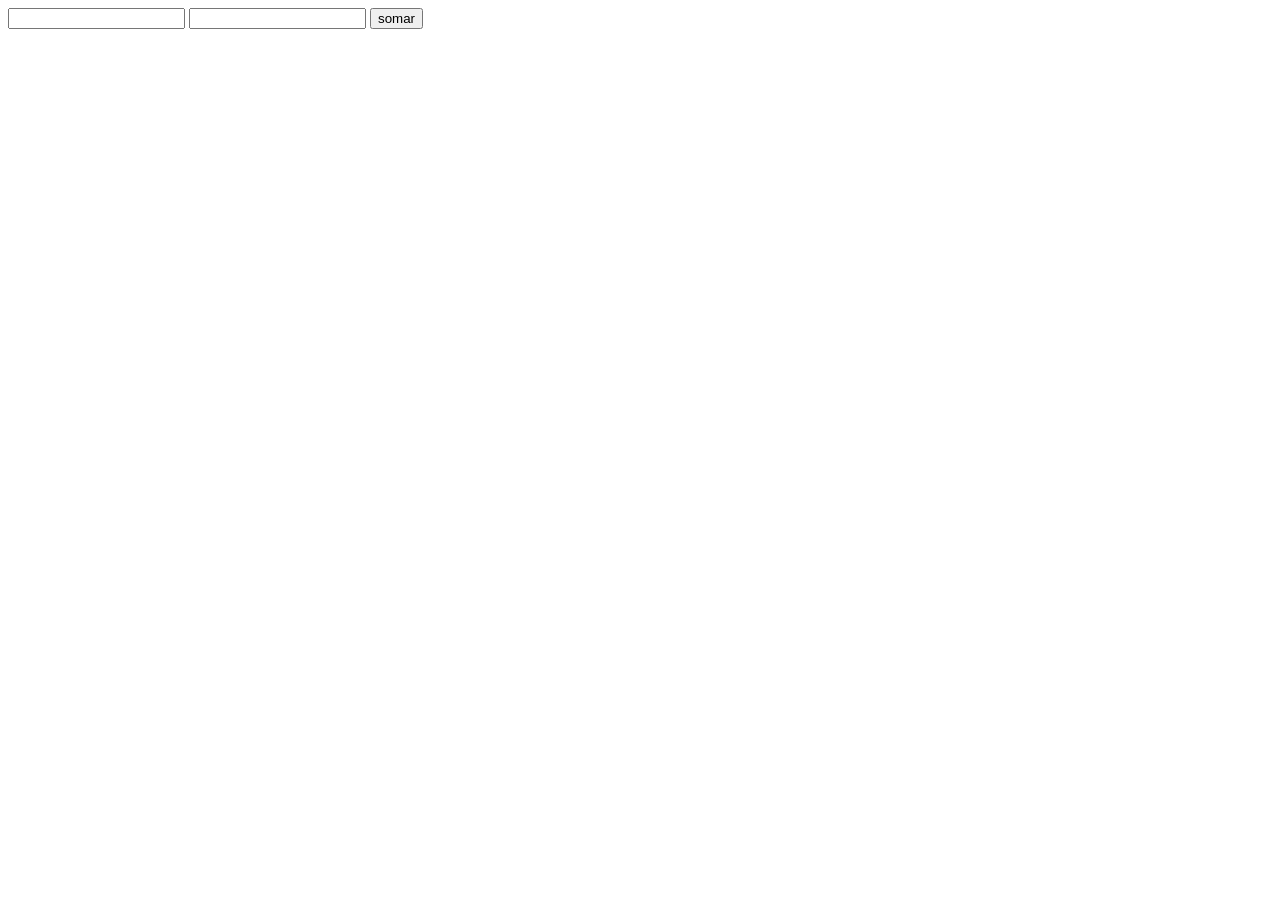
<file: atividades_loja/index.html>
<!DOCTYPE html>
<html lang="en">
<head>
    <meta charset="UTF-8">
    <meta name="viewport" content="width=device-width, initial-scale=1.0">
    <title>Document</title>
</head>
<body>
    
    <input type="number" id="n1">
    <input type="number" id="n2">
    <button id="soma">somar</button>
    <script src="script.js"></script>
</body>
</html>
</file>
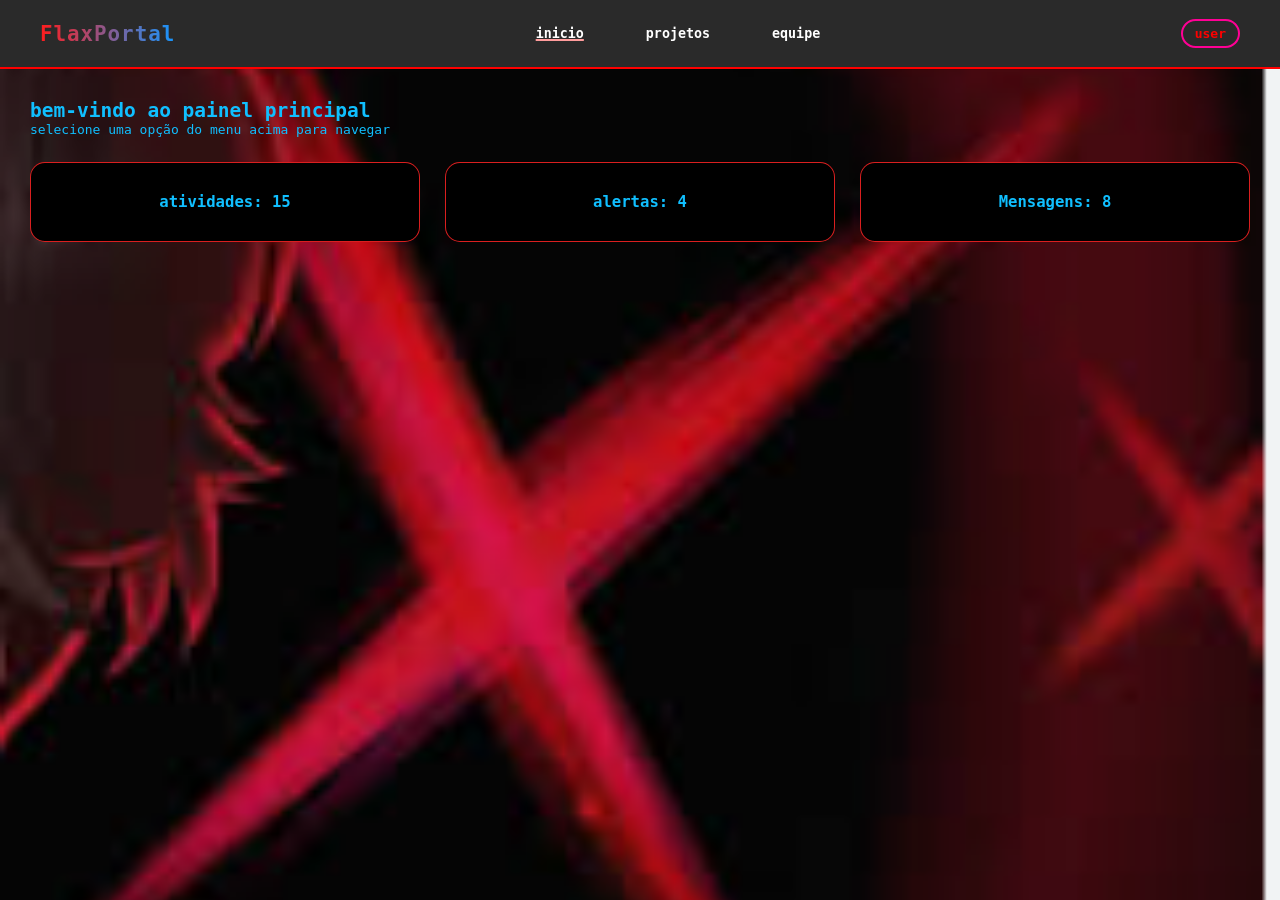
<file: flex_portal/index.html>
<!DOCTYPE html>
<html lang="pt-br">
<head>
    <meta charset="UTF-8">
    <meta name="viewport" content="width=device-width, initial-scale=1.0">
    <link rel="stylesheet" href="style.css">
    <title>portifolho</title>
</head>
<body>
    <header class="header-conteiner">
        <div class="logo">FlaxPortal</div>
            <nav class="nav-links">
                <button class="nav-btn active" data-page="home">inicio</button>
                <button class="nav-btn" data-page="projetos">projetos</button>
                <button class="nav-btn" data-page="equipe">equipe</button>
            </nav>

        <div class="user-profile">user</div>
    </header>

    <main class="content-main">

    <section id="home" class="page-section active">
            <h2>bem-vindo ao painel principal</h2>
            <p>selecione uma opção do menu acima para navegar</p>
       

        <div class="start-cards">
            <div class="start-card">atividades: 15</div>
            <div class="start-card">alertas: 4</div>
            <div class="start-card">Mensagens: 8</div>
        </div>
    </section>

    <section id="projetos" class="page-section">
        
        <div class="project-grid">
            <h2>lista de projetos</h2> 
                <div class="project-item">
                    <h3>projeto alpha</h3>
                    <p>status:concluido</p>
                    <button class="view-btn">ver detalhes</button>
                </div>
                <div class="project-item">
                    <h3>projeto beta</h3>
                    <p>status:em andamento</p>
                    <button class="view-btn">ver detalhes</button>
                </div>
                
        </div>

    </section>

    <section id="equipe" class="page-section">
        <h2>nossa equipe</h2>
        <div class="team-list">
            <div class="team-member">
                <div class="avatar"></div>
                    <div class="info">
                        <h4>gustavo henrique</h4>
                        <p>youtuber e desenhista</p>
                    </div>
            </div>

            <div class="team-member">
                <div class="avatar"></div>
                <div class="info">
                    <h4>Raoni Ramos</h4>
                    <p>desenvolvedor front-end</p>
                 </div>
            </div>

            <div class="team-member">
                <div class="avatar"></div>
                <div class="info">
                    <h4>arthur paiva</h4>
                    <p>animador</p>
                 </div>
            </div>
        </div>

    </section>

    </main>


    <script src="script.js"></script>
</body>
</html>
</file>
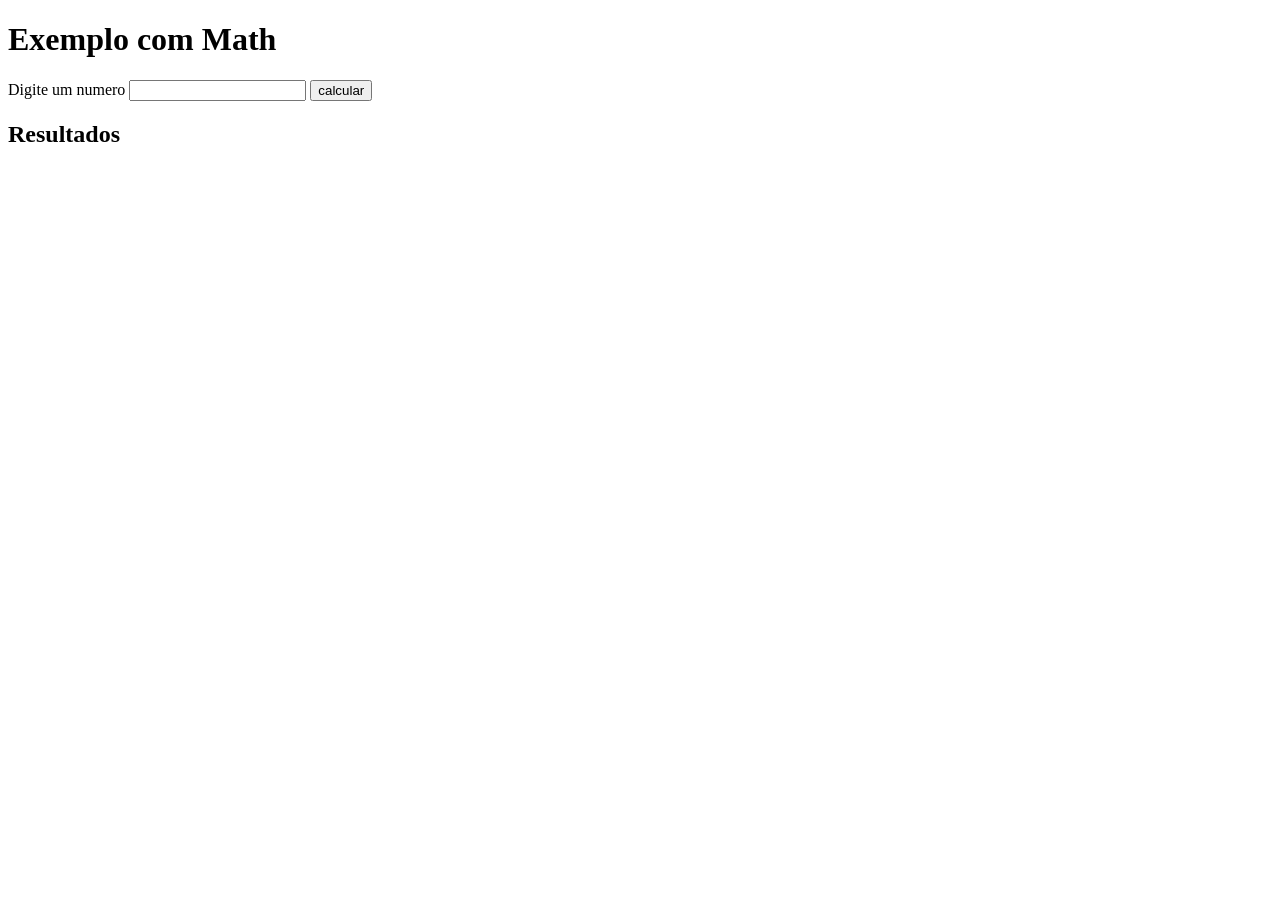
<file: operadores_aritmeticos_javascript/index.html>
<!DOCTYPE html>
<html lang="en">
<head>
    <meta charset="UTF-8">
    <meta name="viewport" content="width=h1, initial-scale=Exemplos com">
    <title>Document</title>
</head>
<body>
    <h1>Exemplo com Math</h1>

    <p>Digite um numero
        <input type="number" id="numero">
        <button onclick="calcular()">calcular</button>
    </p>

    <h2>Resultados</h2>
    <p id="abs"></p>
    <p id="ceil"></p>
    <p id="floor"></p>
    <p id="round"></p>
    <p id="sqrt"></p>
    <p id="pow"></p>
    <p id="random"></p>

    <script>
        function calcular(){
            let num = Number(document.getElementById("numero").value);

            document.getElementById("abs").textContent = "Valor absoluto:"+ Math.abs(num);
            
            document.getElementById("ceil").textContent = "Arredondado para cima:" + Math.ceil(num);

            document.getElementById("floor").textContent = "Arredondado para baixo:" + Math.floor(num);

            document.getElementById("round").textContent = "Arredondado:" + Math.round(num);

            document.getElementById("sqrt").textContent = "Raiz quadrada:" + Math.sqrt(num);

            document.getElementById("pow").textContent = "Elevado ao quadrado:" + Math.pow(num,2);

            document.getElementById("random").textContent = "Número aleatório:" + Math.random();
            
        }

    </script>
</body>
</html>
</file>
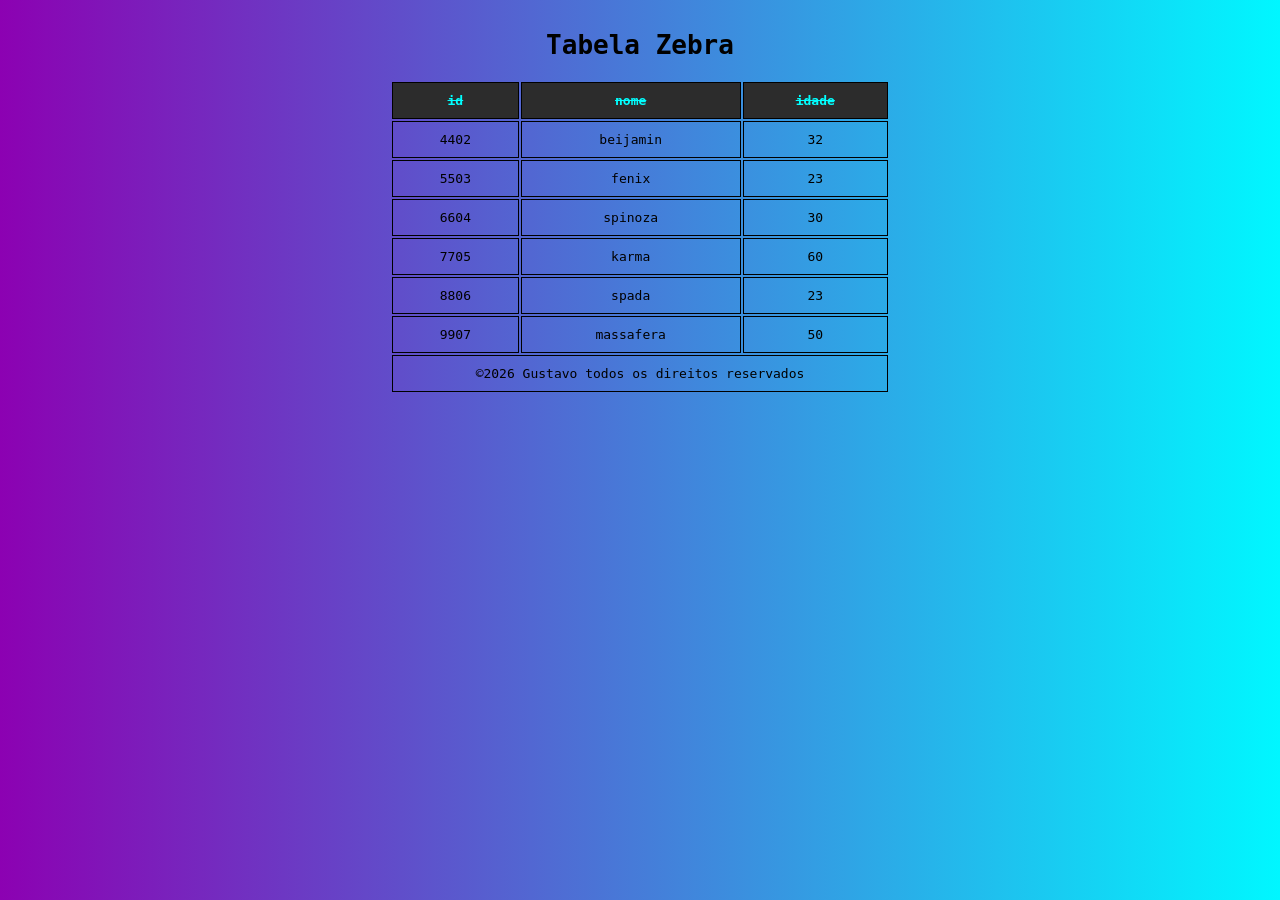
<file: tabela-zebra/index.html>
<!DOCTYPE html>
<html lang="en">
<head>
    <meta charset="UTF-8">
    <meta name="viewport" content="width=device-width, initial-scale=1.0">
    <title>Document</title>
    <link rel="stylesheet" href="css/style.css">
</head>
<body>
    <header>
        <h1>Tabela Zebra</h1>
    </header>
    <table>
        <thead b>
            <tr>
                <th>id</th>
                <th>nome</th>
                <th>idade</th>
            </tr>
        </thead>


        <tbody>
            <tr>
                <td>4402</td>
                <td>beijamin</td>
                <td>32</td>
            </tr>
            <tr>
                <td>5503</td>
                <td>fenix</td>
                <td>23</td>
            </tr>
            <tr>
                <td>6604</td>
                <td>spinoza</td>
                <td>30</td>
            </tr>
            <tr>
                <td>7705</td>
                <td>karma</td>
                <td>60</td>
            </tr>
            <tr>
                <td>8806</td>
                <td>spada</td>
                <td>23</td>
            </tr>
            <tr>
                <td>9907</td>
                <td>massafera</td>
                <td>50</td>
            </tr>
        </tbody>

        <tfoot>
            <tr>
                <td colspan="3">&copy;2026 Gustavo todos os direitos reservados</td>    
                
            </tr>
        </tfoot>

    </table>
    
</body>
</html>
</file>
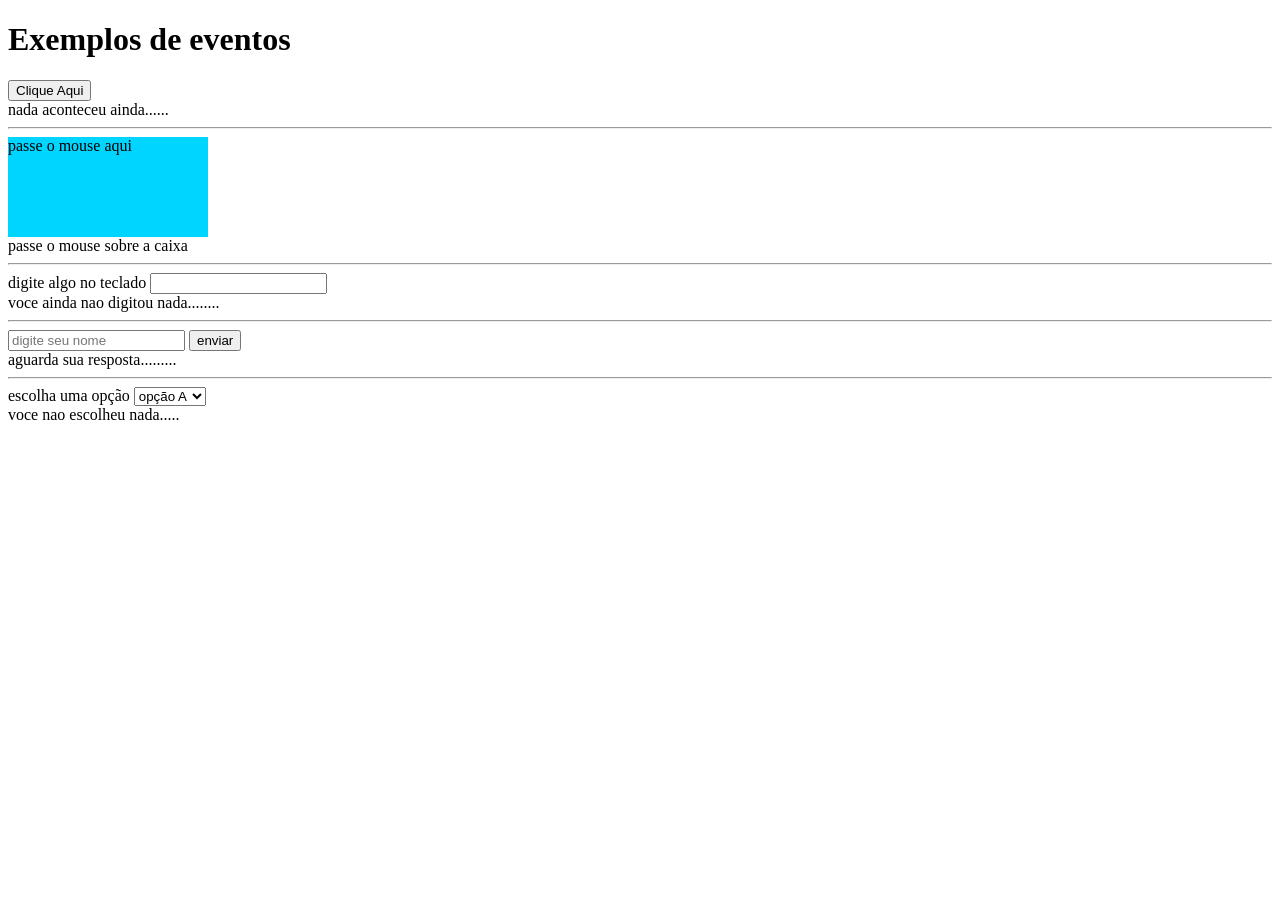
<file: exemplos_de_eventos_e_metodos_dom/eventos.html>
<!DOCTYPE html>
<html lang="pt-br">
<head>
    <meta charset="UTF-8">
    <meta name="viewport" content="width=device-width, initial-scale=1.0">
    <title>Document</title>
</head>
<body>
    <h1>Exemplos de eventos</h1>

    <!--evento de clique -->
    <button id="btnClick">Clique Aqui</button>
    <div class="output" id="outputClick">nada aconteceu ainda......</div>

    <hr>
    <!--evento passar o mouse-->
    <div id="hoverbox" style="width: 200px; height: 100px;background-color: rgb(0, 213, 255);">
        passe o mouse aqui
    </div>
    <div class="output" id="outputhover">passe o mouse sobre a caixa</div>

    <hr>

    <!--evento de teclado-->
    <label for="inputkey">digite algo no teclado</label>
    <input type="text" id="inputkey">
    <div class="output" id="outputkey">voce ainda nao digitou nada........</div>

    <hr>

    <!--Evento de Submissão de formulario-->
    <form id="formsubmit">
        <input type="text" id="inputform" placeholder="digite seu nome" required>
        <button type="submit">enviar</button>
    </form>
    <div class="output" id="outputSubmit">aguarda sua resposta.........</div>
    
    <hr>

    <!--Eventos de mudança no select-->
    <label for="selectOption">escolha uma opção</label>
    <select  id="selectOption">
        <option value="A">opção A</option>
        <option value="B">opção B</option>
        <option value="C">opção C</option>
    </select>
    <div class="output" id="outputselect">voce nao escolheu nada.....</div>

    <script>
        //evento do clique
        document.getElementById('btnClick').addEventListener('click',function(){
            document.getElementById('outputClick').textContent = "você clicou no butão"
        });

        //evento do passar o mouse
        

        document.getElementById('hoverbox').addEventListener('mouseover',function(){
            document.getElementById('outputhover').textContent = "você passou o mouse aqui"
            document.getElementById('hoverbox').style.background = "lightgreen"
        });

        document.getElementById('hoverbox').addEventListener('mouseout',function(){
            document.getElementById('hoverbox').style.background = "#00d5ff"
        });

        //evento do teclado
        document.getElementById('inputkey').addEventListener('keydown',function(){
            document.getElementById('outputkey').textContent = "voce presionou a tecla:"+event.key;
        });

        //evento de submissão de formulario

        document.getElementById('formsubmit').addEventListener('submit',function(){
            event.preventDefault();
            const name = document.getElementById('inputform').value;
            document.getElementById('outputSubmit').textContent = "formulario enviado! seu nome é: "+name;
        });

        //evento de mudança no select
        document.getElementById('selectOption').addEventListener('change',function(){
            const selectValue = document.getElementById('selectOption').value;
            document.getElementById('outputselect').textContent = "você escolheu "+selectValue;
        });
    </script>
</body>


</html>
</file>
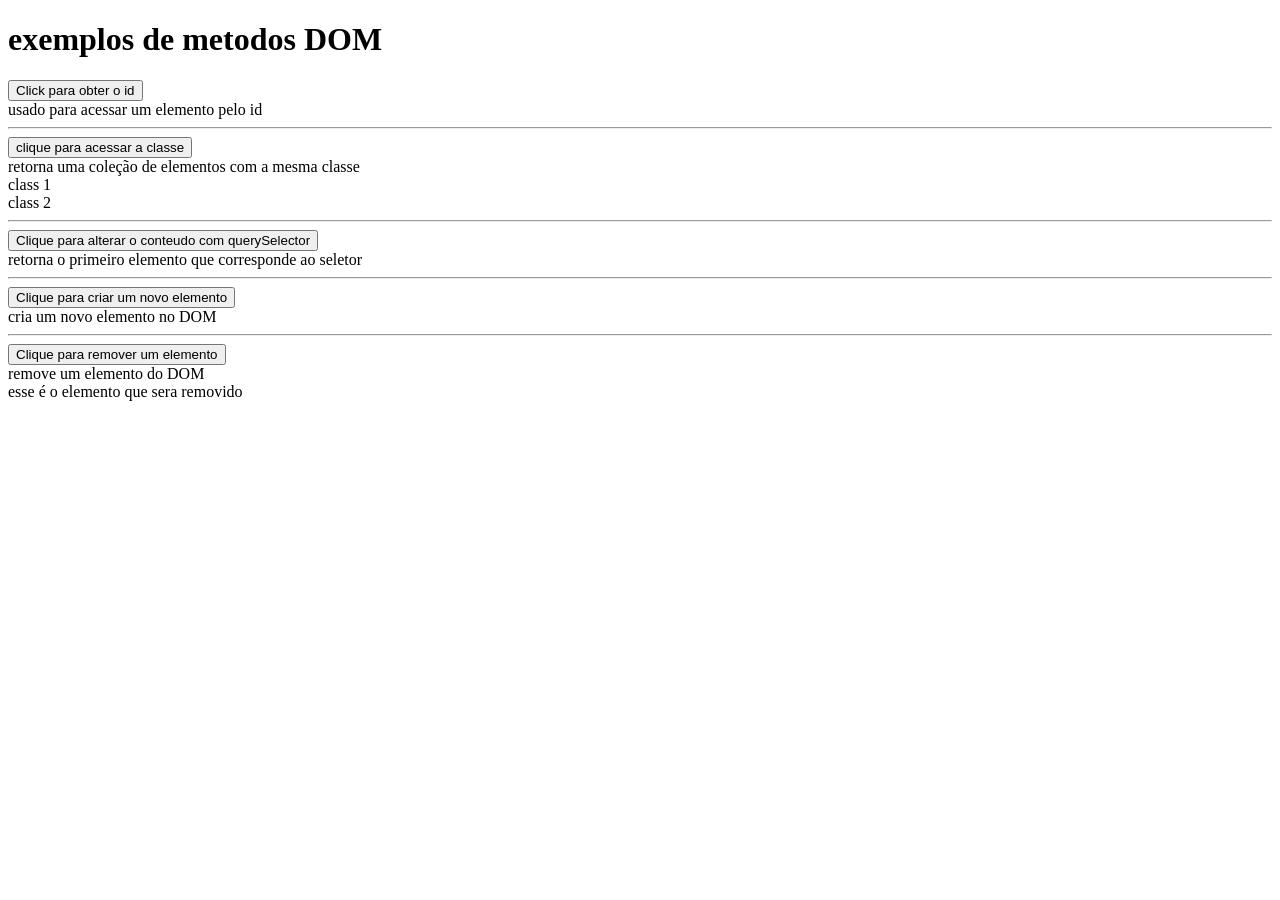
<file: exemplos_de_eventos_e_metodos_dom/metodoDOM.html>
<!DOCTYPE html>
<html lang="pt-br">
<head>
    <meta charset="UTF-8">
    <meta name="viewport" content="width=, initial-scale=1.0">
    <title>Document</title>
</head>
<body>
    <h1>exemplos de metodos DOM</h1>
    <!--exemplo de getElementById-->

<button id="btnid">Click para obter o id</button>
<div class="output" id="outputId">usado para acessar um elemento pelo id</div>

<hr>
<!--exemplo de getElelemtByClassName-->
<button id="btnClass">clique para acessar a classe</button>
<div class="output" id="outputClass">retorna uma coleção de elementos com a mesma classe</div>
<div class="output">class 1</div>
<div class="output">class 2</div>

<hr>

<!--exemplos de querySelector-->
<button id="btnquery">Clique para alterar o conteudo com querySelector</button>
<div class="output" id="outputquery">retorna o primeiro elemento que corresponde ao seletor</div>

<hr>
<!--exemplo de createElement e appendChild-->
<button id="btnCreate">Clique para criar um novo elemento</button>
<div class="output" id="outCreate">cria um novo elemento no DOM</div>

<hr>
<!--exemplo de reoverChild-->
<button id="btnRemove">Clique para remover um elemento</button>
<div class="output" id="outpuRemove">remove um elemento do DOM</div>
<div id="tobeRemoved">esse é o elemento que sera removido</div>

</body>
</html>
</file>
<file: flex_portal/style.css>
*{
    margin: 0%;
    padding: 0%;
    box-sizing: border-box;
    font-family: monospace;
}
body{
    display: flex;
    flex-direction: column;
    height: 100vh;
    background-color: rgb(0, 0, 0);
    color: rgb(16, 191, 255);
}

.content-main{
    flex-grow: 1;
    padding: 30px;
    overflow-y: auto;
    background-image: url("x.png");
    background-repeat: no-repeat;
    background-position: center;
    background-size: cover;
}
.page-section{
    display: none;
    opacity: 0;
    animation: fadeIn 0.5s forwards;
}
.page-section.active{
    display: block;


}

.header-conteiner{
    display: flex;
    justify-content: space-between;
    align-items: center;
    padding: 15px 40px;
    background-color: rgb(42, 42, 42);
    border-bottom: 2px solid #fe0000;
    box-shadow: 0 4px 15px rgba(0, 254, 0, 0.571);
}
.logo{
    font-size: 1.6rem;
    font-weight: 800;
    letter-spacing: 1px;
    background: linear-gradient(to right, #ff1c1c,#1596ff);
    -webkit-background-clip: text;
    -webkit-text-fill-color: transparent;
}
.nav-links{
    display: flex;
    gap: 20px;
}
.nav-btn{
    background: transparent;
    border: 1px solid transparent;
    color: #ffffff;
    padding: 10px 20px;
    cursor: pointer;
    border-radius: 8px;
    font-weight: 600;
    transition: all 0.3s ease;
}
.nav-btn:hover{
    background-color: rgb(255, 33, 33);
    color: rgb(0, 0, 0);
    box-shadow: 0 0 15px rgb(255, 98, 98);
    
}
.nav-btn.active{
    text-decoration: 2px underline rgb(255, 156, 156) ;
}
.nav-btn.active:hover{
    text-decoration:none;
}
@keyframes fadeIn{
    from{opacity: 0; transform: translateY(10px);}
    to{opacity: 1;transform: translateY(0);}
}
.start-cards{
    display: flex;
    gap: 25px;
    margin-top: 25px;
    flex-wrap: wrap;
}
.start-card{
    flex: 1 1 250px;
    background-color: black;
    padding: 30px;
    border-radius: 15px;
    display: flex;
    justify-content: center;
    align-items: center;
    font-size: 1.2rem;
    font-weight: bold;
    border: 1px solid rgba(255, 37, 37, 0.854);
    transition: transform 0.3s;
    color: rgb(16, 191, 255);


}
.start-card:hover{
    transform: scale(1.05);
    border-color: red;
    box-shadow: 0 0 20px rgba(255, 0, 0, 0.872);
}
.project-item{
    flex: 1 1 calc(33.333% 25px);
    background-color:rgb(29, 29, 29) ;
    padding: 25px;
    display: flex;
    justify-content: space-between;
    min-height:200px;
    max-width: 500px;
    border-bottom: 4px solid rgb(255, 137, 137);
    flex-direction: column;
    border-radius: 4%;
}
.project-grid{
    display: flex;
    flex-wrap: wrap;
    gap: 25px;
    margin-top: 25px;
    flex-direction: column;
}
.project-grid h2{
    text-decoration: underline 2px rgb(119, 119, 252);
}
.view-btn{
    margin-top: 15px ;
    padding: 10px;
    border-radius: 5px;
    border: none;
    background: #ff7e7e;
    color: white;
    font-weight: bolder;
    cursor: pointer;
}
.team-list{
    display: flex;
    flex-direction:column ;
    gap: 20px;
    margin-top: 25px;
}
.team-member{
    display: flex;
    align-items: center;
    background-color: black;
    padding: 20px;
    border-radius: 12px;
    border-left: 5px solid red;

}
.avatar{
    width: 60px;
    height: 60px;
    background: linear-gradient(45 deg,#a400f7);
    border-radius: 50%;
    margin-right: 20px;
    flex-shrink: 0;
}
.info h4{
    color: rgb(169, 103, 103);
    margin-bottom: 5px;
}
.user-profile{
    font-weight: bold;
    color: #fe0000;
    border: 2px solid rgb(255, 0, 149);
    padding: 5px 12px;
    border-radius: 20px;
}
</file>
<file: tabela-zebra/css/style.css>
*{
    margin: 0%;
    padding: 0%;
    box-sizing: border-box;
}
body{
    font-family: monospace;
    display: flex;
    align-items: center;
    justify-content: center;
    background: linear-gradient(to right,rgb(140, 1, 178),#00f7ff);
    margin-top: 30px;
}

header{
    margin-top: 30px;
    display: flex;
    justify-content: center;
    position: fixed;
    top: 0%;
}
table{
    margin: 50px;
    width: 500px;
    text-align: center;
}
table thead{
    background: rgb(44, 44, 44);
}
th,td{
    padding: 10px;
    border: solid 1px black;
}
th{
    font-weight: bold;
    text-decoration: line-through;
    color: aqua;
}
tbody tr:hover{
    background: #00ffbf;
    cursor: pointer;
}
tbody tr:nth-child(){
    background: #00ffbf;
}
</file>
